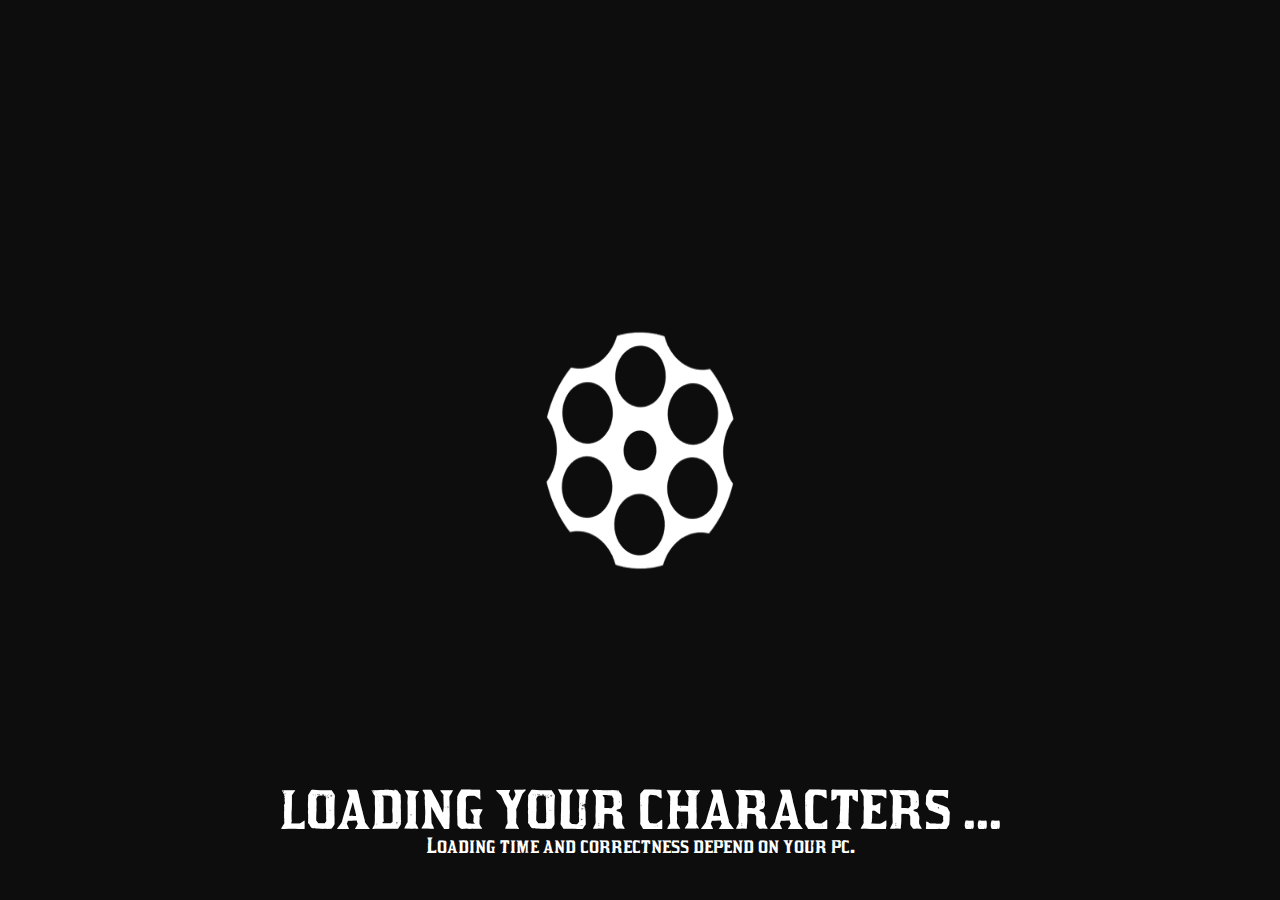
<file: redemrp_identity/html/ui.html>
<html>

<head>
	<title> RedEM:RP - Character Selection </title>
	<link rel="stylesheet" href="style.css">
	<link rel="stylesheet"
		href="https://fonts.googleapis.com/css?family=Roboto:light,regular,medium,thin,italic,mediumitalic,bold"
		title="roboto">

	<link href="https://use.fontawesome.com/releases/v5.11.2/css/all.css" rel="stylesheet">
	<script src="nui://game/ui/jquery.js" type="text/javascript"></script>
</head>

<body id="body">

	<script src="js/jquery-1.4.1.min.js" type="text/javascript"></script>
	<script src="js/jquery.jcarousel.pack.js" type="text/javascript"></script>
	<script src="js/jquery-func.js" type="text/javascript"></script>
	<script src="js/listener.js" type="text/javascript"></script>
	<script src="nui://game/ui/jquery.js" type="text/javascript"></script>

<div class="bg" id="loading">
	<div  class="loading">
	<div class="loadingtext">LOADING YOUR CHARACTERS ...</div>
	<div class="loadingsubtext">Loading time and correctness depend on your pc.</div>
	</div>
	</div>
	
	<div id="remover">
	</div>
	<div id="main">
	</div>
	<div id='creator'>
		<input type='text' id='name' placeholder='Imię...' required maxlength="12" pattern="[A-Za-z]" onkeypress="return validateKeyStrokes(event)">
		<input type='text' id='lastname' placeholder='Naziwsko...' required maxlength="16" pattern="[A-Za-z]" onkeypress="return validateKeyStrokes(event)">
		</br>
		<button onclick="confirmNewCharacter()" class="create2">Create</button>
	</div>
	<script>
	$("#main").fadeOut();
	$("#creator").fadeOut();
      window.addEventListener("message", function (event) {
        if (event.data.loading == false) {
         	$("#loading").fadeOut();
			setTimeout(function(){
			$("#main").fadeIn();
			$("#creator").fadeIn();
			}, 5000);
		}
		 if (event.data.list != null) {
         	loadCharacters(event.data.list)
		}
		  if (event.data.loading == true) {
         	$("#loading").fadeIn();
		}
		});
		
		
		var body = document.getElementById('body');
		var main = document.getElementById('main');
		var creator = document.getElementById('creator');
		var r = document.getElementById("remover");
		r.style.display = "none";
		creator.style.visibility = 'hidden';
		
			function loadCharacters(list) {
			creator.style.visibility = 'hidden';
            if (list.length > 0) {
                main.innerHTML = "";
                var free = list.length;
                var set = false;
                for (var i = 0; i < list.length; i++) {
                    char = list[i];
                    var str = char.identifier;
                    var chid = char.characterid;
                    if (i != chid && !set){
                        set = true;
                        free = i;
                    }
                    main.innerHTML += '<div class="char"><div class="fname">' + char.firstname +" 		 "+ char.lastname +'</div><div class="money">' + char.money + "$ | " + char.gold +' G</div><button class="create" onclick="select(' + chid + ','+ i +')">SELECT</button><button class="delete" onclick="confirm(' + chid + ')">Delete</button></div></div>';


                }
                if (list.length < 4) {
                    main.innerHTML += '<div class="char"><div class="ctext">Create new character</div> <button class="createnew" onclick="createNewCharacter(' + free + ')">Create</button></div>'
                }

            } else {
                main.innerHTML = '<div class="char"><div class="ctext">Create new character</div> <button class="createnew" onclick="createNewCharacter(' + list
                        .length + ')">Create</button></div>'
            }
        }

		function createNewCharacter(id) {
			main.style.visibility = 'hidden';
			creator.style.visibility = 'inherit';
			$.post('http:/redemrp_identity/createCharacter2', JSON.stringify(id));
		}

		function confirmNewCharacter() {
			var name = document.getElementById('name').value;
			var lastname = document.getElementById('lastname').value;
			main.style.visibility = 'hidden';
			creator.style.visibility = 'hidden';
			$.post('http:/redemrp_identity/newCharacter', JSON.stringify({name: name, lname: lastname}));

		}

		function select(id ,pedid) {
			document.getElementById("body").style.display = "none";
			$.post('http:/redemrp_identity/selectCharacter', JSON.stringify({id:id, pedid:pedid}));
		}
		
		function confirm(id) {
			r.style.display = "block";
			r.innerHTML += "<div id='pewien'>Are you sure? This action cannot be undone!</div></br>";
			r.innerHTML += "<button id='potwierdz' onclick='delet(" + id + ")'>Confirm</buton>";
			r.innerHTML += "<button id='cancelDeletion' onclick='cancelDeletion()'>Cancel</button>";
		}
		
		function cancelDeletion() {
			r.innerHTML = "";
			r.style.display = "none";
		}
		
		function delet(id) {
			r.innerHTML = "";
			r.style.display = "none";
			$.post('http:/redemrp_identity/deleteCharacter', JSON.stringify(id));
		}
	</script>

</body>

</html>
</file>
<file: redemrp_identity/html/style.css>
@font-face {
  font-family: crock;
  src: url(crock.ttf) format("truetype");
}

.loading {
  height: 100%;
  width: 100%;
  background-image: url(circle.gif);
  background-position: center;
  background-repeat: no-repeat;
  background-size: 50% 65%;
  z-index: 10;
}
.bg {
  position: absolute;
  left: 0;
  top: 0;
  margin: 0;
  padding: 0;
  height: 100%;
  width: 100%;
  background-color: #0d0d0d;
  z-index: 1;
}

.loadingtext {
  margin: 0;
  position: absolute;
  top: 90%;
  left: 50%;
  color: white;
  margin-right: -50%;
  font-family: "crock", crock, serif;
  font-size: 50px;
  transform: translate(-50%, -50%);
}
.loadingsubtext {
  margin: 0;
  position: absolute;
  top: 94%;
  left: 50%;
  color: white;
  margin-right: -50%;
  font-family: "crock", crock, serif;
  font-size: 20px;
  transform: translate(-50%, -50%);
}

		#main{
			margin: 0 auto;
			width: 100%;
			height: 60%;
		}
		#usuwacz{
			position: absolute;
			left: 38%;
			top: 40%;
			text-align: center;
			margin: 0 auto;
			width: 25%;
			height: 15%;
			font-size: 20px;
			background-color: rgba(0,0,0,0.8);
			border-radius: 10px;
		}
		#potwierdz{
			margin: 0 auto;
			text-align: center;
			width: 30%;
			margin-top: 6%;
			font-family: "crock", crock, serif;
			font-size: 20px;
			color:white;
			border: 0;
			background-color: #b50000;
		}
		#anuluj{
			margin: 0 auto;
			text-align: center;
			width: 30%;
			margin-left: 2%;
			margin-top: 3%;
			font-family: "crock", crock, serif;
			font-size: 20px;
			color:white;
			border: 0;
			background-color: #14719c;
		}
		#pewien{
			color:white;
			font-weight: bold;
			margin-top: 5%;
		}
		.char{
			text-align:center;
			margin-top: 0%;
			float: left;
			width: 25%;
			height: 28%;
			background-image: url("bg.png");
			background-position: center;
			background-repeat: no-repeat;
			background-size: 100% 120%;
		}
		.money, .gold{
			text-align: center;
			font-size:20px;
			font-family: "crock", crock, serif;
			color:white;
			text-shadow: 0 0 5px black, 0 0 5px black;
		}

		.fname{
			text-align: center;
			margin-top: 8%;
			font-size:25px;
			font-family: "crock", crock, serif;
			color:white;
			text-shadow: 0 0 5px black, 0 0 5px black;
		}
		.create{
			width: 20%;
			margin-top: 0%;
			font-family: "crock", crock, serif;
			font-size: 20px;
			color:white;
			border: 0;
			background-color: #647857;
			opacity:0.8;
		}
		
		.delete{
			width: 20%;
			margin-top: -2%;
			font-family: "crock", crock, serif;
			font-size: 20px;
			color:white;
			border: 0;
			background-color: #785757;
			opacity:0.8;
		}
		.createnew{
			margin: 0 auto;
			text-align: center;
			width: 20%;
			font-family: "crock", crock, serif;
			font-size: 20px;
			color:white;
			border: 0;
			background-color: #5b6685;
			opacity:0.8;
		}
		.ctext{
			font-family: "crock", crock, serif;
			font-size: 30px;
			color:white;
			margin-top: 14%;
			text-shadow: 0 0 5px black, 0 0 5px black;
		}
		#creator{
			position:absolute;
			text-align:center;
			margin-left: 38%;
			top: 40%;
		}
		#name{
			font-family: "crock", crock, serif;
			font-size: 20px;
			border: 5px solid white; 
    -webkit-box-shadow: 
      inset 0 0 8px  rgba(0,0,0,0.1),
            0 0 16px rgba(0,0,0,0.1); 
    -moz-box-shadow: 
      inset 0 0 8px  rgba(0,0,0,0.1),
            0 0 16px rgba(0,0,0,0.1); 
    box-shadow: 
      inset 0 0 8px  rgba(0,0,0,0.1),
            0 0 16px rgba(0,0,0,0.1); 
    padding: 15px;
    background: rgba(255,255,255,0.5);
    margin: 0 0 10px 0;
			margin: 0 auto;
		}
		#lastname{
			font-family: "crock", crock, serif;
			font-size: 20px;
			border: 5px solid white; 
    -webkit-box-shadow: 
      inset 0 0 8px  rgba(0,0,0,0.1),
            0 0 16px rgba(0,0,0,0.1); 
    -moz-box-shadow: 
      inset 0 0 8px  rgba(0,0,0,0.1),
            0 0 16px rgba(0,0,0,0.1); 
    box-shadow: 
      inset 0 0 8px  rgba(0,0,0,0.1),
            0 0 16px rgba(0,0,0,0.1); 
    padding: 15px;
    background: rgba(255,255,255,0.5);
    margin: 0 0 10px 0;
			margin: 0 auto;
		}
		.create2{
			width: 35%;
			height: 8vh;
			margin-top: 3%;
			font-family: "crock", crock, serif;
			font-size: 20px;
			color:white;
			border: 0;
			background-color: #647857;
		}
		::placeholder {
		color: black;
		}
</file>
